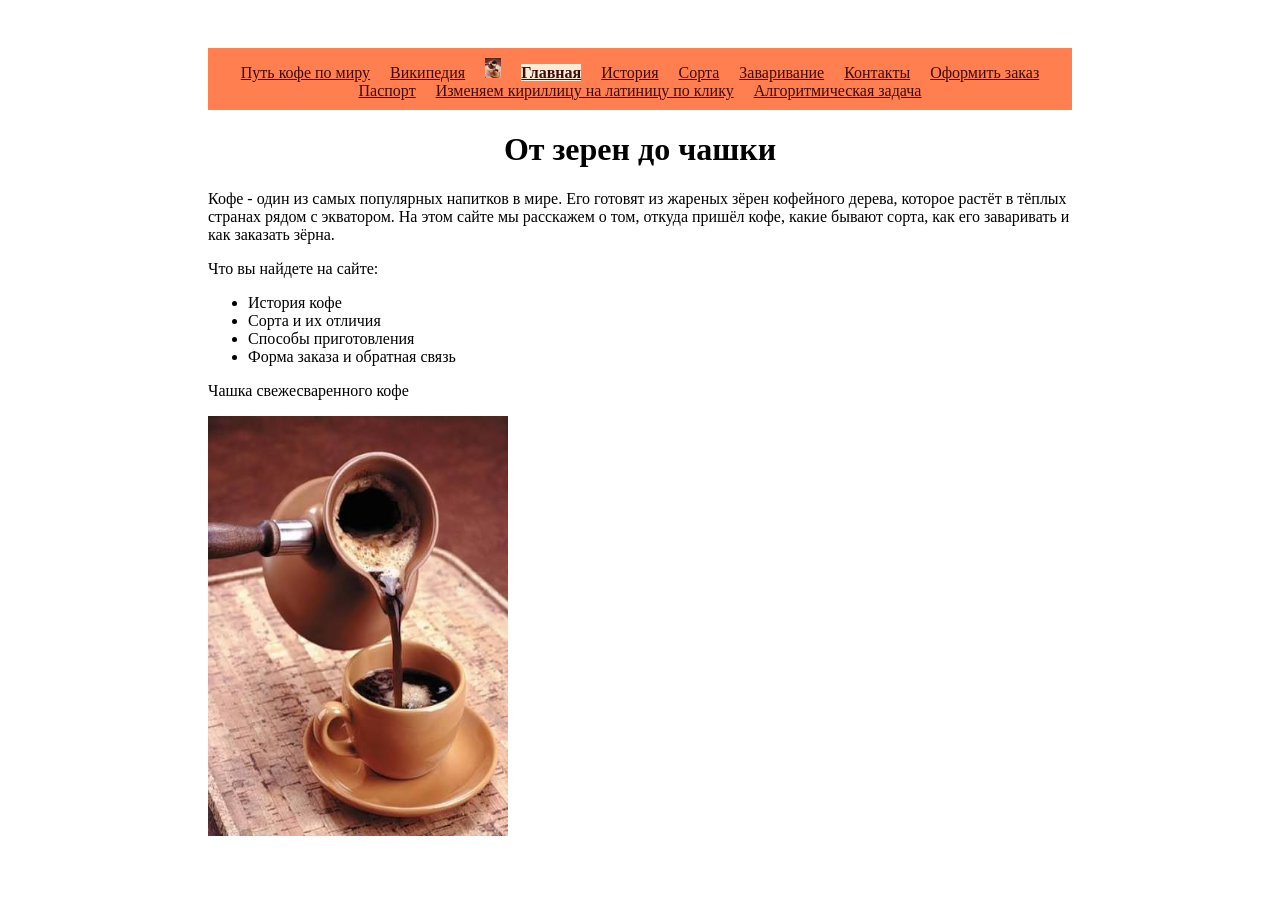
<file: index.html>
<!DOCTYPE html>
<html lang="en">
<head>
    <meta charset="UTF-8">
    <meta name="viewport" content="width=device-width, initial-scale=1.0">
    <link rel="stylesheet" href="style.css">
    <title>О кофе</title>
</head>
<body>
    <nav>
        <a href="history.html#trac">Путь кофе по миру</a>
        <a href="https://ru.wikipedia.org/wiki/Кофе" target="_blank">Википедия</a>
        <a href="index.html"><img src="images/image1.jpeg" height="20" alt="Логотип"></a>
        <a href="index.html" class="active">Главная</a>
        <a href="history.html">История</a>
        <a href="sorts.html">Сорта</a>
        <a href="brewing.html">Заваривание</a>
        <a href="contacts.html">Контакты</a>
        <a href="order.html">Оформить заказ</a>
        <a href="passport.html">Паспорт</a>
        <a href="translit.html">Изменяем кириллицу на латиницу по клику</a>
        <a href="algorithm.html">Алгоритмическая задача</a>
    </nav>
    <h1>От зерен до чашки</h1>
    <p>Кофе - один из самых популярных напитков в мире. Его готовят из жареных зёрен кофейного дерева, которое растёт в тёплых странах рядом с экватором. На этом сайте мы расскажем о том, откуда пришёл кофе, какие бывают сорта, как его заваривать и как заказать зёрна.</p>
    <div>
        <p>Что вы найдете на сайте:</p>
        <ul>
            <li>История кофе</li>
            <li>Сорта и их отличия</li>
            <li>Способы приготовления</li>
            <li>Форма заказа и обратная связь</li>
        </ul>
    </div>
    <div>
        <p>Чашка свежесваренного кофе</p>
        <img src="images/image1.jpeg" width="300" height="420">
    </div>
</body>
</html>
</file>
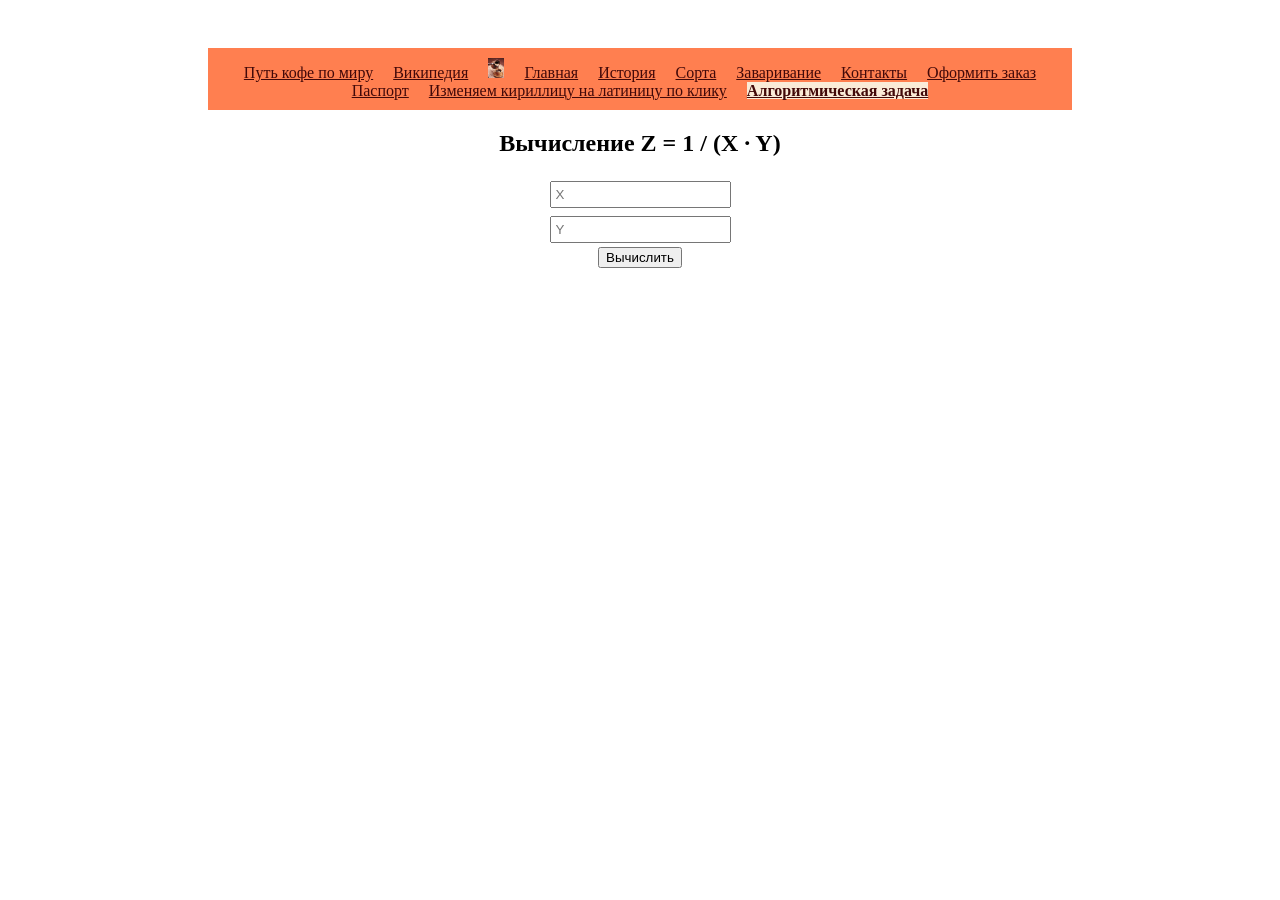
<file: algorithm.html>
<!DOCTYPE html>
<html lang="ru">
<head>
    <meta charset="UTF-8">
    <meta name="viewport" content="width=device-width, initial-scale=1.0">
    <link rel="stylesheet" href="style.css">
    <link rel="stylesheet" href="js-pages.css">
    <title>Алгоритмическая задача</title>
</head>
<body>
    <nav id="top">
        <a href="history.html#trac">Путь кофе по миру</a>
        <a href="https://ru.wikipedia.org/wiki/Кофе" target="_blank">Википедия</a>
        <a href="index.html"><img src="images/image1.jpeg" height="20" alt="Логотип"></a>
        <a href="index.html">Главная</a>
        <a href="history.html">История</a>
        <a href="sorts.html">Сорта</a>
        <a href="brewing.html">Заваривание</a>
        <a href="contacts.html">Контакты</a>
        <a href="order.html">Оформить заказ</a>
        <a href="passport.html">Паспорт</a>
        <a href="translit.html">Изменяем кириллицу на латиницу по клику</a>
        <a href="algorithm.html" class="active">Алгоритмическая задача</a>
    </nav>
    <h2>Вычисление Z = 1 / (X · Y)</h2>
    <div class="box">
        <input type="text" id="x" placeholder="X" inputmode="decimal"><br>
        <input type="text" id="y" placeholder="Y" inputmode="decimal"><br>
        <button id="calc">Вычислить</button>
        <p class="result" id="result"></p>
    </div>
    <script>
        // Читает число из текстового поля. Возвращает NaN, если ввод некорректен.
        function readNumber(input) {
            const text = input.value.trim().replace(",", ".");
            if (text === "") {
                return NaN; // Number("") равно 0, поэтому пустую строку проверяем отдельно
            }
            return Number(text);
        }

        // Чистая функция алгоритма: возвращает {ok, text}
        function computeZ(x, y) {
            if (!Number.isFinite(x) || !Number.isFinite(y)) {
                return { ok: false, text: "Введите в оба поля корректные числа." };
            }
            if (x === 0 || y === 0) {
                return { ok: false, text: "Z не определено: X·Y = 0, на ноль делить нельзя." };
            }
            // (1/X)/Y вместо 1/(X*Y): произведение X*Y может переполниться или обнулиться
            // раньше, чем получится ответ.
            const z = 1 / x / y;
            if (!Number.isFinite(z)) {
                return { ok: false, text: "Результат слишком велик для представления числом." };
            }
            if (z === 0) {
                return { ok: true, text: "Z ≈ 0 (результат слишком мал и округлён до нуля)." };
            }
            return { ok: true, text: "Z = " + z };
        }

        const xInput = document.getElementById("x");
        const yInput = document.getElementById("y");
        const resultEl = document.getElementById("result");

        document.getElementById("calc").addEventListener("click", function () {
            const res = computeZ(readNumber(xInput), readNumber(yInput));
            resultEl.textContent = res.text;
            resultEl.className = res.ok ? "result" : "result error";
        });
    </script>
</body>
</html>
</file>
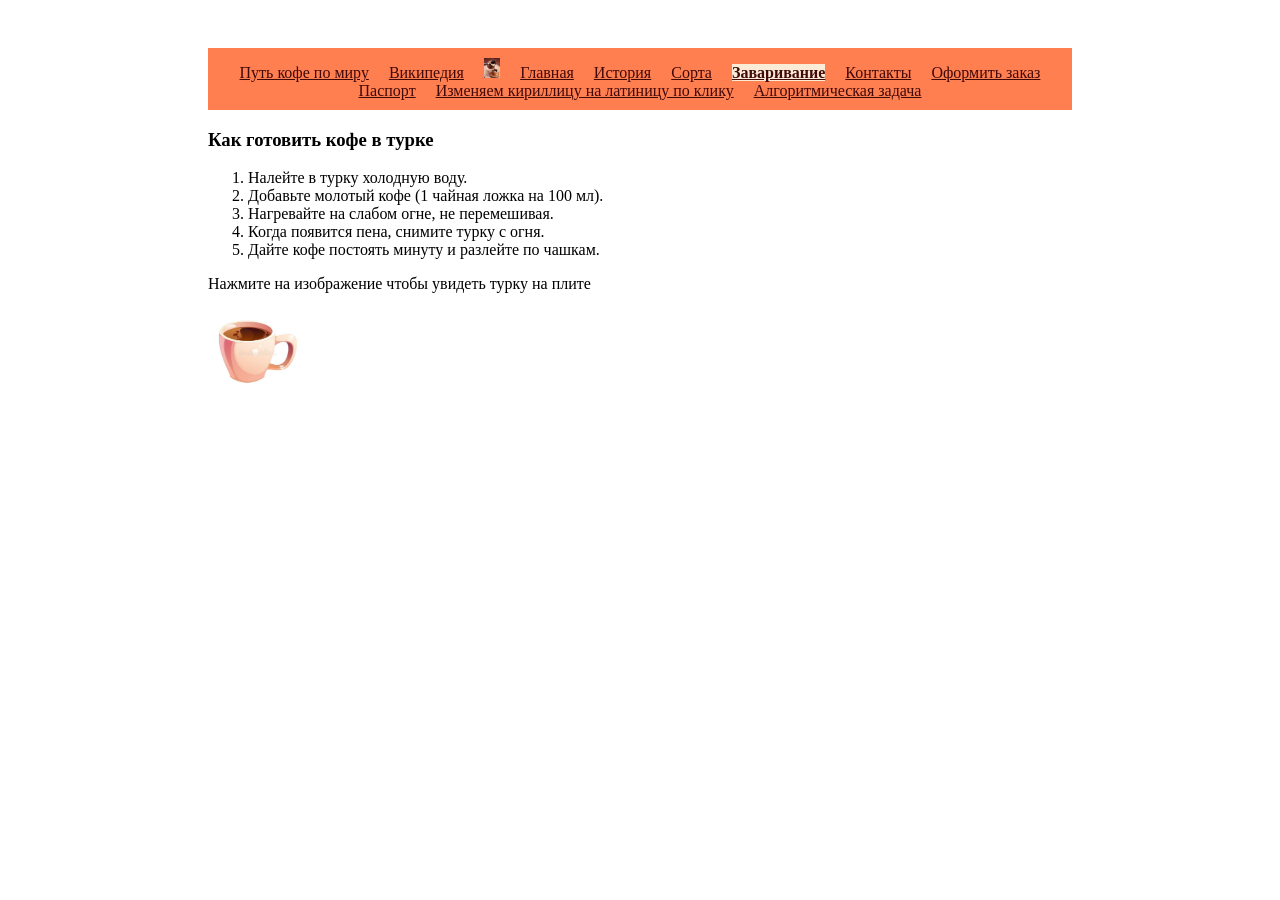
<file: brewing.html>
<!DOCTYPE html>
<html lang="en">
<head>
    <meta charset="UTF-8">
    <meta name="viewport" content="width=device-width, initial-scale=1.0">
    <link rel="stylesheet" href="style.css">
    <title>Как заваривать</title>
</head>
<body>
    <nav id="top">
        <a href="history.html#trac">Путь кофе по миру</a>
        <a href="https://ru.wikipedia.org/wiki/Кофе" target="_blank">Википедия</a>
        <a href="index.html"><img src="images/image1.jpeg" height="20" alt="Логотип"></a>
        <a href="index.html">Главная</a>
        <a href="history.html">История</a>
        <a href="sorts.html">Сорта</a>
        <a href="brewing.html" class="active">Заваривание</a>
        <a href="contacts.html">Контакты</a>
        <a href="order.html">Оформить заказ</a>
        <a href="passport.html">Паспорт</a>
        <a href="translit.html">Изменяем кириллицу на латиницу по клику</a>
        <a href="algorithm.html">Алгоритмическая задача</a>
    </nav>
    <div>
        <h3>Как готовить кофе в турке</h3>
        <ol>
            <li>Налейте в турку холодную воду.</li>
            <li>Добавьте молотый кофе (1 чайная ложка на 100 мл).</li>
            <li>Нагревайте на слабом огне, не перемешивая.</li>
            <li>Когда появится пена, снимите турку с огня.</li>
            <li>Дайте кофе постоять минуту и разлейте по чашкам.</li>
        </ol>
    </div>
    <div>
        <p>Нажмите на изображение чтобы увидеть турку на плите</p>
        <a href="images/imageBig.jpeg" target="_blank">
            <img src="images/imageSmall.jpeg" width="100">
        </a>
    </div>
</body>
</html>
</file>
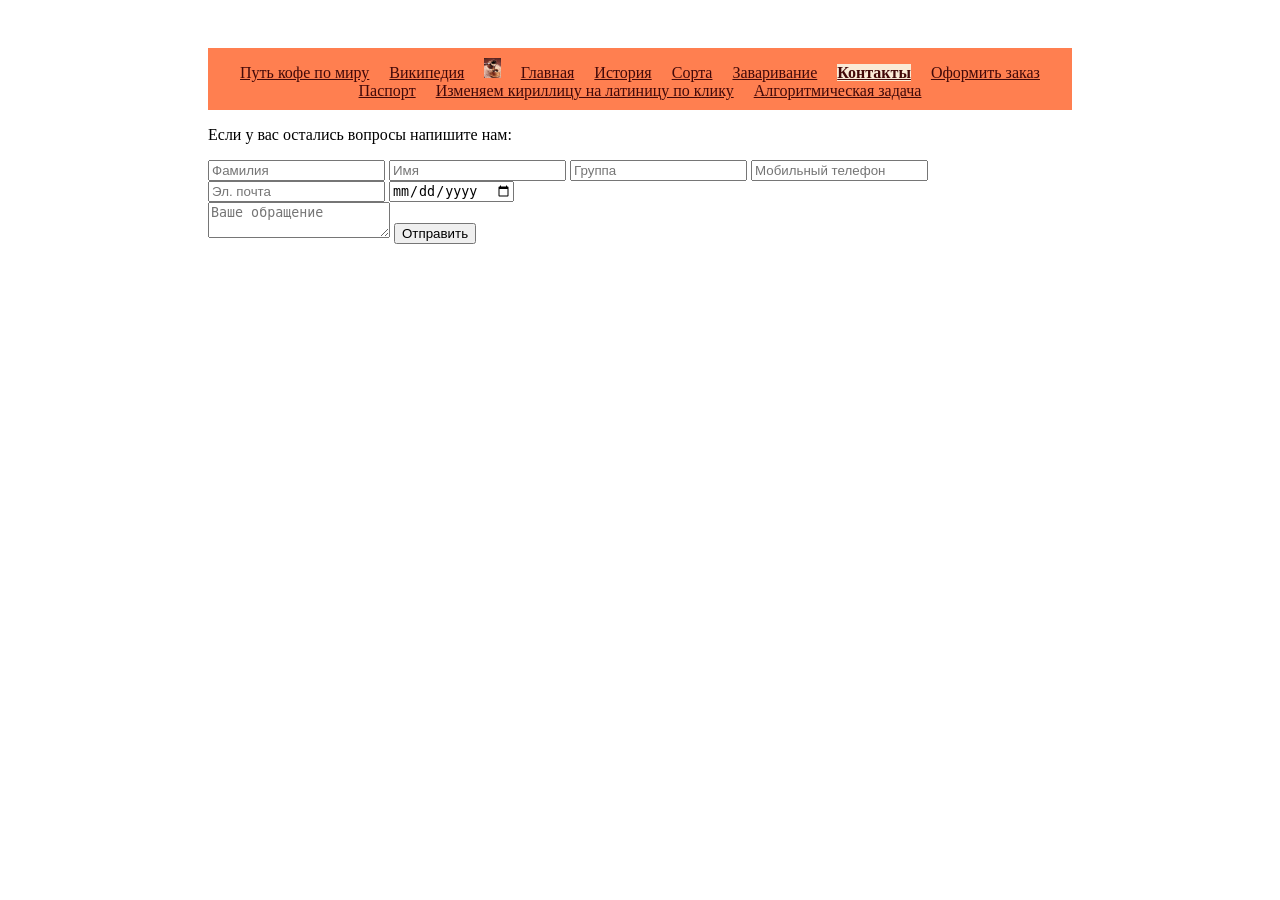
<file: contacts.html>
<!DOCTYPE html>
<html lang="en">
<head>
    <meta charset="UTF-8">
    <meta name="viewport" content="width=device-width, initial-scale=1.0">
    <link rel="stylesheet" href="style.css">
    <title>Контакты</title>
</head>
<body>
    <nav id="top">
        <a href="history.html#trac">Путь кофе по миру</a>
        <a href="https://ru.wikipedia.org/wiki/Кофе" target="_blank">Википедия</a>
        <a href="index.html"><img src="images/image1.jpeg" height="20" alt="Логотип"></a>
        <a href="index.html">Главная</a>
        <a href="history.html">История</a>
        <a href="sorts.html">Сорта</a>
        <a href="brewing.html">Заваривание</a>
        <a href="contacts.html" class="active">Контакты</a>
        <a href="order.html">Оформить заказ</a>
        <a href="passport.html">Паспорт</a>
        <a href="translit.html">Изменяем кириллицу на латиницу по клику</a>
        <a href="algorithm.html">Алгоритмическая задача</a>
    </nav>
    <div>
        <p>Если у вас остались вопросы напишите нам:</p>
        <form action="https://www.bing.com/search" method="get" target="_blank">
            <input type="text" name="surname" placeholder="Фамилия" required>
            <input type="text" name="first_name" placeholder="Имя" required>
            <input type="text" name="group" placeholder="Группа" required>
            <input type="tel" name="phone" placeholder="Мобильный телефон" required>
            <input type="email" name="email" placeholder="Эл. почта" required>
            <input type="date" name="send_date" required>
            <br>
            <textarea name="message" placeholder="Ваше обращение"></textarea>
            <button type="submit">Отправить</button>
        </form>
    </div>
</body>
</html>
</file>
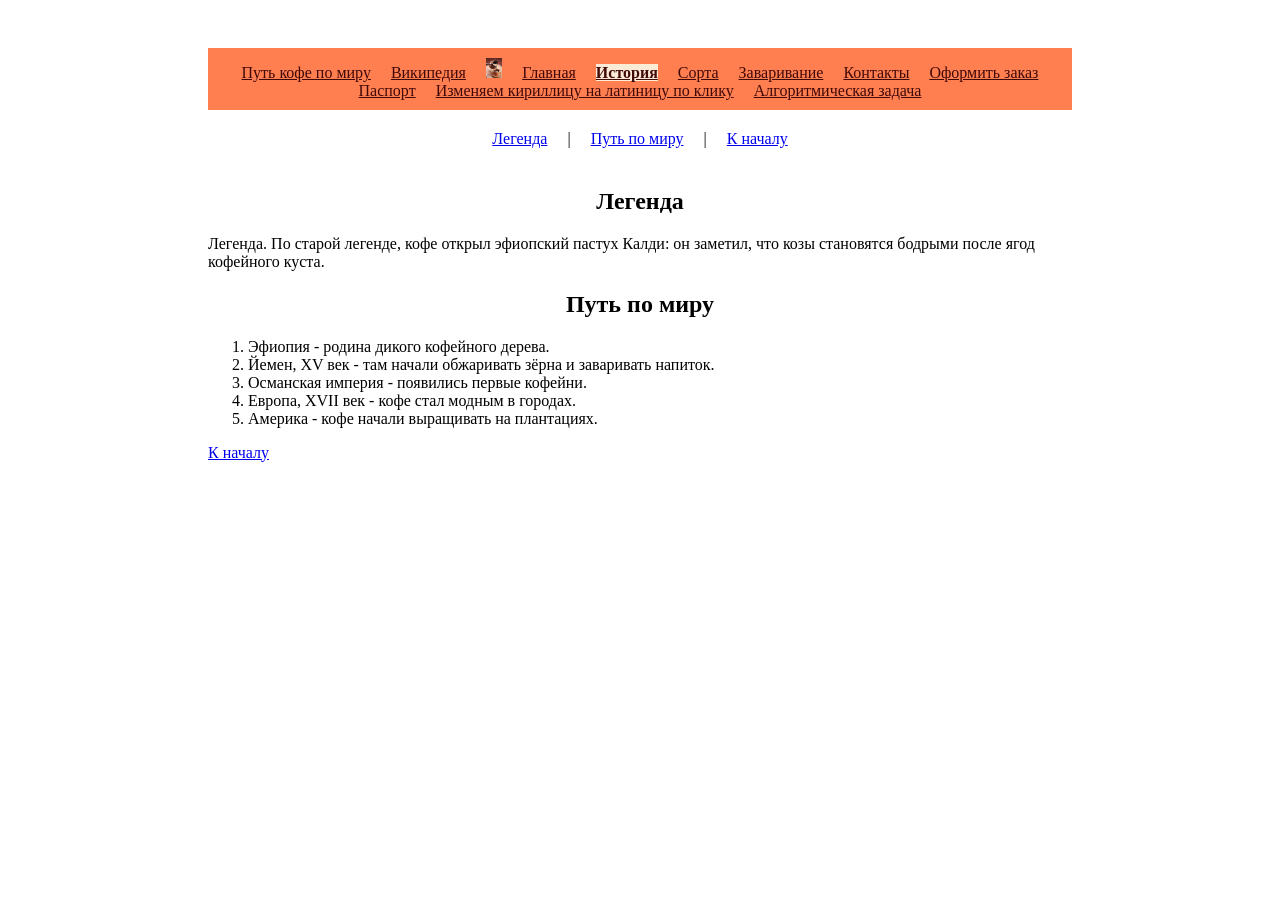
<file: history.html>
<!DOCTYPE html>
<html lang="en">
<head>
    <meta charset="UTF-8">
    <meta name="viewport" content="width=device-width, initial-scale=1.0">
    <link rel="stylesheet" href="style.css">
    <title>История кофе</title>
</head>
<body>
    <nav id="top">
        <a href="history.html#trac">Путь кофе по миру</a>
        <a href="https://ru.wikipedia.org/wiki/Кофе" target="_blank">Википедия</a>
        <a href="index.html"><img src="images/image1.jpeg" height="20" alt="Логотип"></a>
        <a href="index.html">Главная</a>
        <a href="history.html" class="active">История</a>
        <a href="sorts.html">Сорта</a>
        <a href="brewing.html">Заваривание</a>
        <a href="contacts.html">Контакты</a>
        <a href="order.html">Оформить заказ</a>
        <a href="passport.html">Паспорт</a>
        <a href="translit.html">Изменяем кириллицу на латиницу по клику</a>
        <a href="algorithm.html">Алгоритмическая задача</a>
    </nav>
    <div class="header">
        <a href="#legend" class="link">Легенда</a>|<a href="#trac" class="link">Путь по миру</a>|<a href="#top" class="link">К началу</a>
    </div>
    <h2 id="legend">Легенда</h2>
    <p>Легенда. По старой легенде, кофе открыл эфиопский пастух Калди: он заметил, что козы становятся бодрыми после ягод кофейного куста.</p>
    <h2 id="trac">Путь по миру</h2>
    <ol>
        <li>Эфиопия - родина дикого кофейного дерева.</li>
        <li>Йемен, XV век - там начали обжаривать зёрна и заваривать напиток.</li>
        <li>Османская империя - появились первые кофейни.</li>
        <li>Европа, XVII век - кофе стал модным в городах.</li>
        <li>Америка - кофе начали выращивать на плантациях.</li>
    </ol>
    <a href="#top">К началу</a>
</body>
</html>
</file>
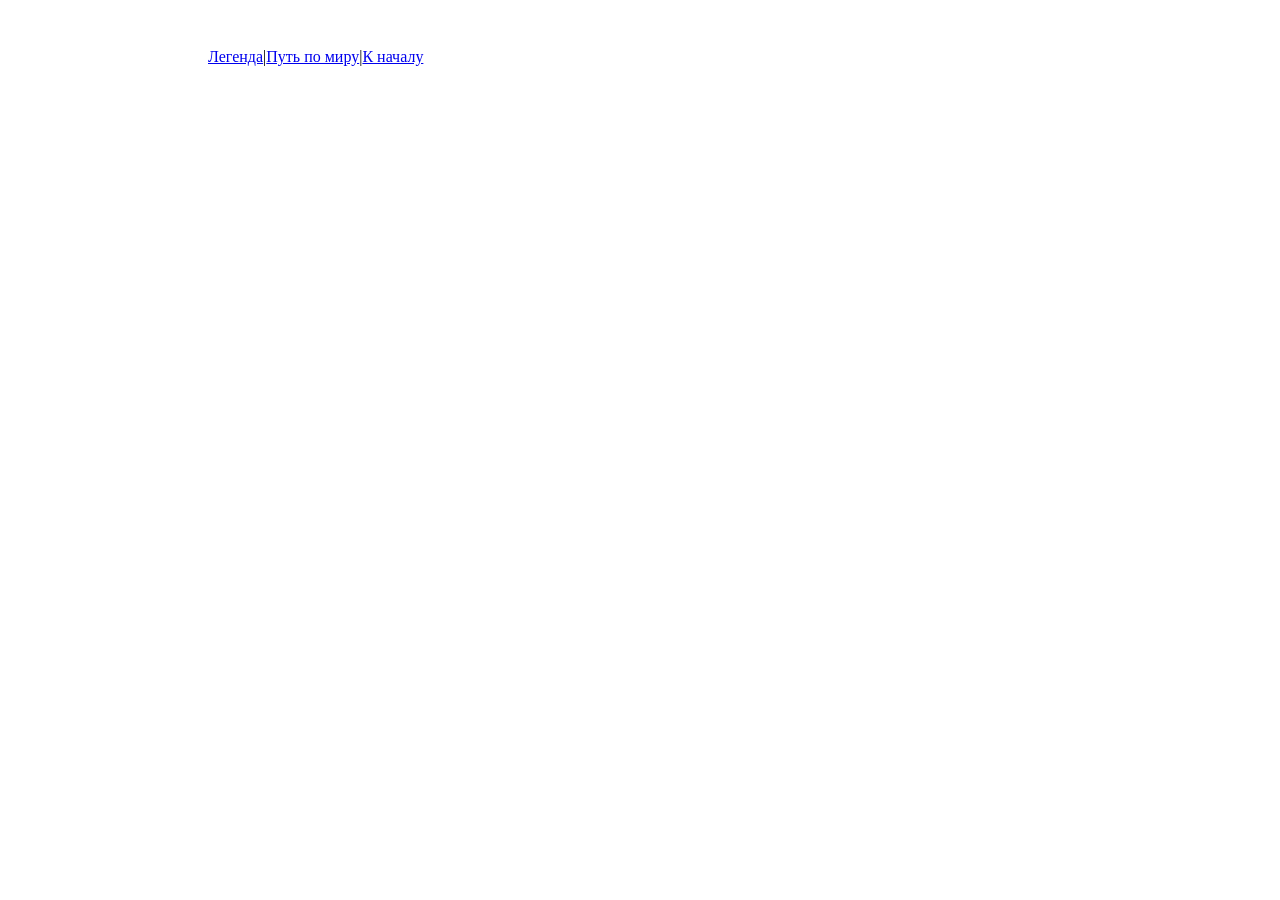
<file: hystory.html>
<!DOCTYPE html>
<html lang="en">
<head>
    <meta charset="UTF-8">
    <meta name="viewport" content="width=device-width, initial-scale=1.0">
    <link rel="stylesheet" href="style.css">
    <title>История кофе</title>
</head>
<body>
    <div>
        <a href="#legend">Легенда</a>|<a href="#trac">Путь по миру</a>|<a href="#start">К началу</a>
    </div>
</body>
</html>
</file>
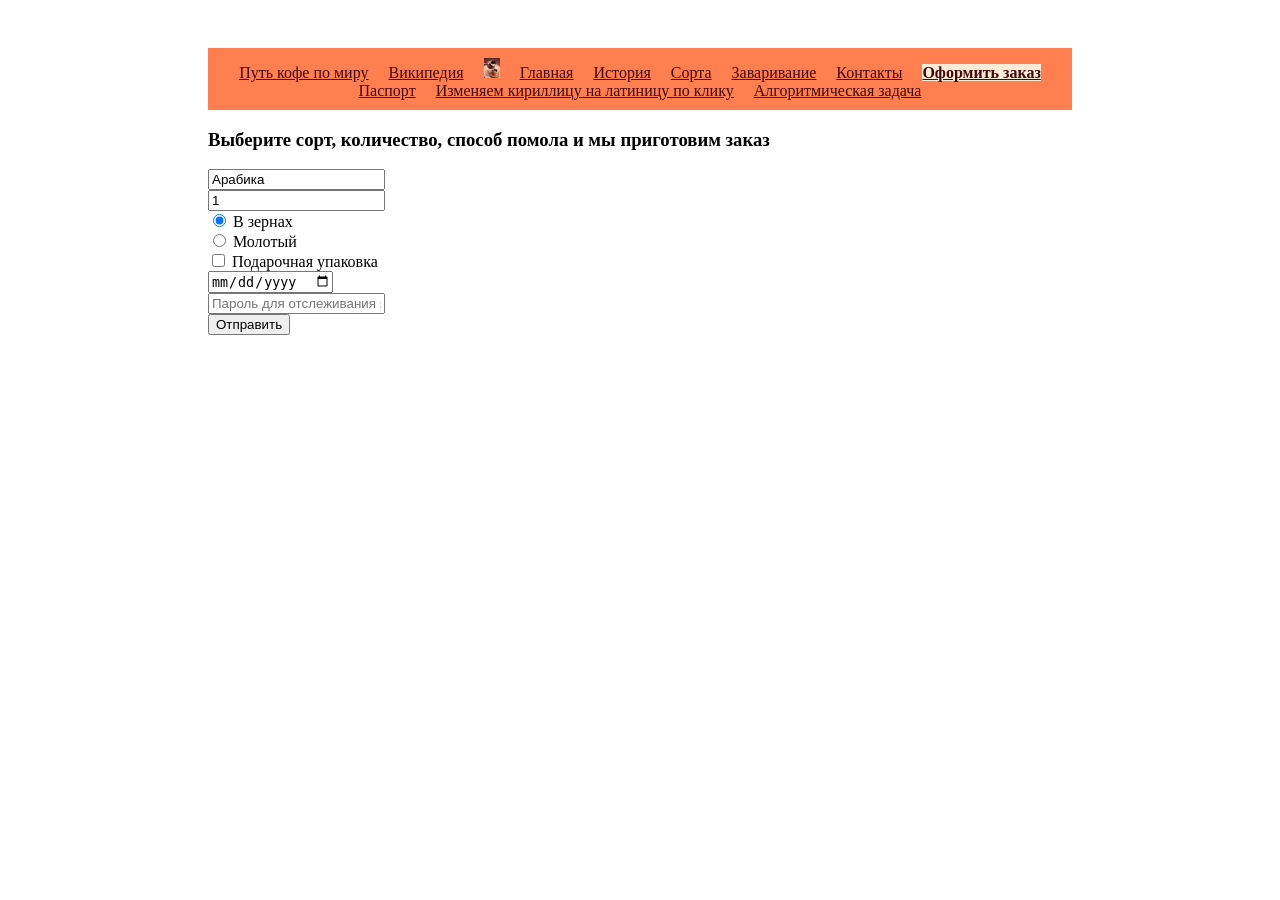
<file: order.html>
<!DOCTYPE html>
<html lang="en">
<head>
    <meta charset="UTF-8">
    <meta name="viewport" content="width=device-width, initial-scale=1.0">
    <link rel="stylesheet" href="style.css">
    <title>Заказ зерен</title>
</head>
<body>
    <nav id="top">
        <a href="history.html#trac">Путь кофе по миру</a>
        <a href="https://ru.wikipedia.org/wiki/Кофе" target="_blank">Википедия</a>
        <a href="index.html"><img src="images/image1.jpeg" height="20" alt="Логотип"></a>
        <a href="index.html">Главная</a>
        <a href="history.html">История</a>
        <a href="sorts.html">Сорта</a>
        <a href="brewing.html">Заваривание</a>
        <a href="contacts.html">Контакты</a>
        <a href="order.html" class="active">Оформить заказ</a>
        <a href="passport.html">Паспорт</a>
        <a href="translit.html">Изменяем кириллицу на латиницу по клику</a>
        <a href="algorithm.html">Алгоритмическая задача</a>
    </nav>
    <h3>Выберите сорт, количество, способ помола и мы приготовим заказ</h3>
    <form action="https://www.bing.com/search" method="get" target="_blank">
        <input type="hidden" name="shop" value="coffee-site">
        <input type="text" name="coffee_type" value="Арабика" placeholder="Сорт кофе"><br>
        <input type="number" name="quantity" value="1" min="1" placeholder="Количество пачек"><br>
        <input type="radio" name="grind" value="beans" checked> В зернах<br>
        <input type="radio" name="grind" value="ground"> Молотый<br>
        <input type="checkbox" name="gift_pack" value="yes"> Подарочная упаковка<br>
        <input type="date" name="delivery_date"><br>
        <input type="password" name="order_password" placeholder="Пароль для отслеживания заказа"><br>
        <button type="submit">Отправить</button>
    </form>
</body>
</html>
</file>
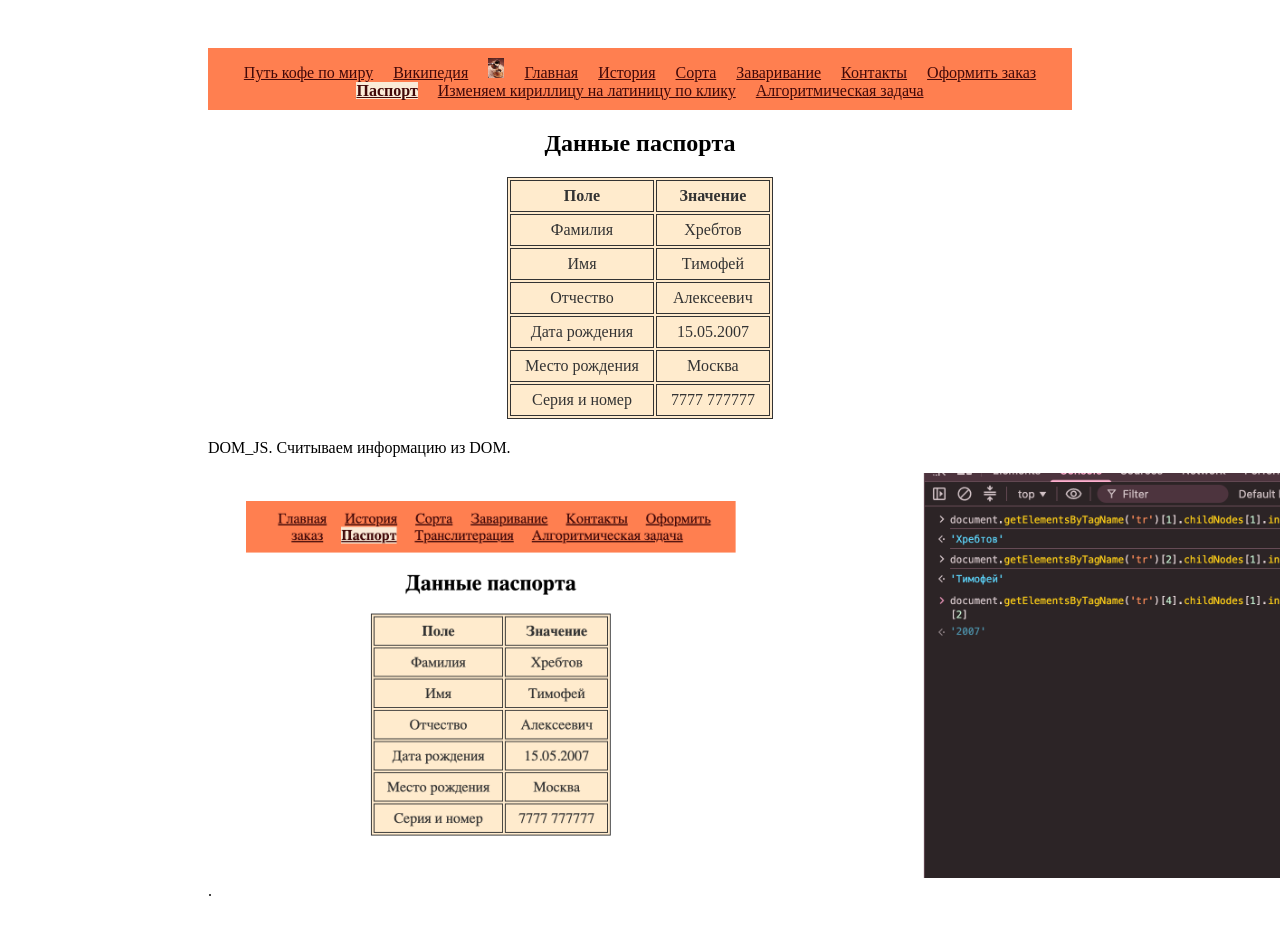
<file: passport.html>
<!DOCTYPE html>
<html lang="ru">
<head>
    <meta charset="UTF-8">
    <meta name="viewport" content="width=device-width, initial-scale=1.0">
    <link rel="stylesheet" href="style.css">
    <link rel="stylesheet" href="js-pages.css">
    <title>DOM_JS. Считываем информацию из DOM</title>
</head>
<body>
    <nav id="top">
        <a href="history.html#trac">Путь кофе по миру</a>
        <a href="https://ru.wikipedia.org/wiki/Кофе" target="_blank">Википедия</a>
        <a href="index.html"><img src="images/image1.jpeg" height="20" alt="Логотип"></a>
        <a href="index.html">Главная</a>
        <a href="history.html">История</a>
        <a href="sorts.html">Сорта</a>
        <a href="brewing.html">Заваривание</a>
        <a href="contacts.html">Контакты</a>
        <a href="order.html">Оформить заказ</a>
        <a href="passport.html" class="active">Паспорт</a>
        <a href="translit.html">Изменяем кириллицу на латиницу по клику</a>
        <a href="algorithm.html">Алгоритмическая задача</a>
    </nav>
    <h2>Данные паспорта</h2>
    <table id="passport">
        <tr><th>Поле</th><th>Значение</th></tr>
        <tr><td>Фамилия</td><td data-field="Фамилия">Хребтов</td></tr>
        <tr><td>Имя</td><td data-field="Имя">Тимофей</td></tr>
        <tr><td>Отчество</td><td data-field="Отчество">Алексеевич</td></tr>
        <tr><td>Дата рождения</td><td data-field="Дата рождения">15.05.2007</td></tr>
        <tr><td>Место рождения</td><td data-field="Место рождения">Москва</td></tr>
        <tr><td>Серия и номер</td><td data-field="Серия и номер">7777 777777</td></tr>
    </table>
    <p>DOM_JS. Считываем информацию из DOM.</p>
    <img src="images/DOM_JS. Считываем информацию из DOM.png" alt="Получение данных из DOM в консоли" width="1200">.
</body>
</html>
</file>
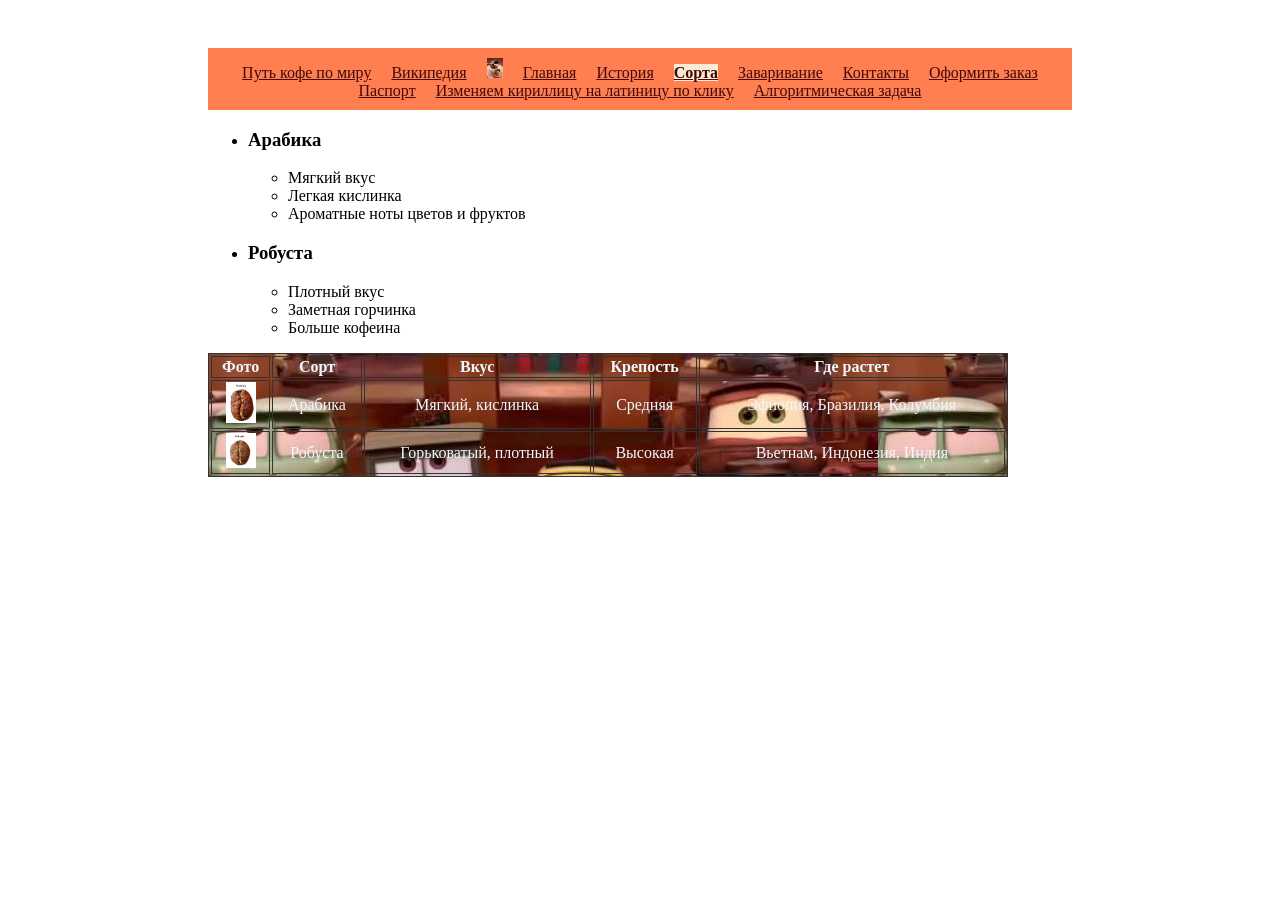
<file: sorts.html>
<!DOCTYPE html>
<html lang="en">
<head>
    <meta charset="UTF-8">
    <meta name="viewport" content="width=device-width, initial-scale=1.0">
    <link rel="stylesheet" href="style.css">
    <title>Сорта кофе</title>
</head>
<body>
    <nav id="top">
        <a href="history.html#trac">Путь кофе по миру</a>
        <a href="https://ru.wikipedia.org/wiki/Кофе" target="_blank">Википедия</a>
        <a href="index.html"><img src="images/image1.jpeg" height="20" alt="Логотип"></a>
        <a href="index.html">Главная</a>
        <a href="history.html">История</a>
        <a href="sorts.html" class="active">Сорта</a>
        <a href="brewing.html">Заваривание</a>
        <a href="contacts.html">Контакты</a>
        <a href="order.html">Оформить заказ</a>
        <a href="passport.html">Паспорт</a>
        <a href="translit.html">Изменяем кириллицу на латиницу по клику</a>
        <a href="algorithm.html">Алгоритмическая задача</a>
    </nav>
    <ul>
        <li>
            <h3>Арабика</h3>
            <ul>
                <li>Мягкий вкус</li>
                <li>Легкая кислинка</li>
                <li>Ароматные ноты цветов и фруктов</li>
            </ul>
        </li>
        <li>
            <h3>Робуста</h3>
            <ul>
                <li>Плотный вкус</li>
                <li>Заметная горчинка</li>
                <li>Больше кофеина</li>
            </ul>
        </li>
    </ul>
    <table background="images/imageCars.jpeg" width="800px">
        <tr>
            <th>Фото</th>
            <th>Сорт</th>
            <th>Вкус</th>
            <th>Крепость</th>
            <th>Где растет</th>
        </tr>
        <tr>
            <td><img src="images/image2.png" width="30"></td>
            <td>Арабика</td>
            <td>Мягкий, кислинка</td>
            <td>Средняя</td>
            <td>Эфиопия, Бразилия, Колумбия</td>
        </tr>
        <tr>
            <td><img src="images/image3.png" width="30"></td>
            <td>Робуста</td>
            <td>Горьковатый, плотный</td>
            <td>Высокая</td>
            <td>Вьетнам, Индонезия, Индия</td>
        </tr>
    </table>
</body>
</html>
</file>
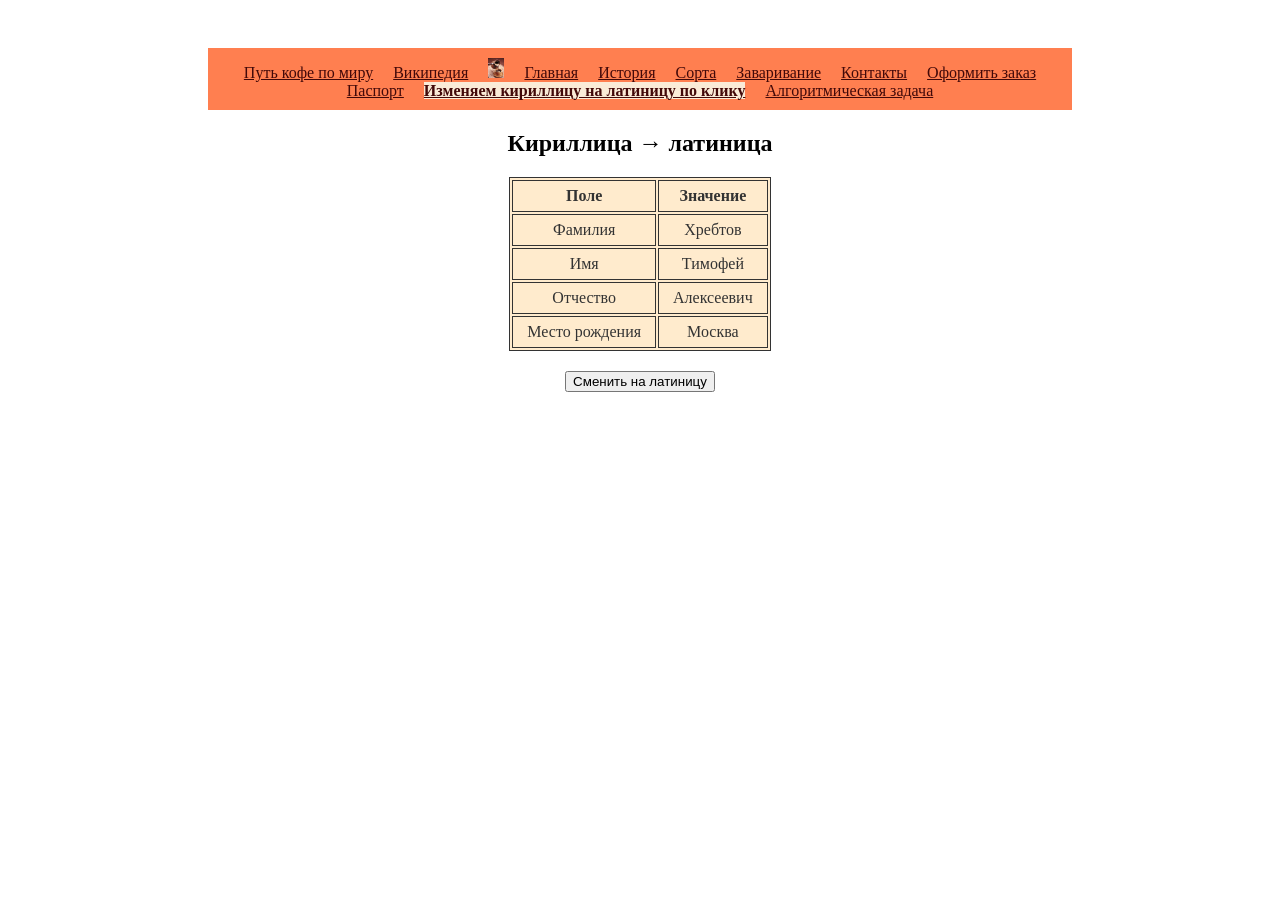
<file: translit.html>
<!DOCTYPE html>
<html lang="ru">
<head>
    <meta charset="UTF-8">
    <meta name="viewport" content="width=device-width, initial-scale=1.0">
    <link rel="stylesheet" href="style.css">
    <link rel="stylesheet" href="js-pages.css">
    <title>Изменяем кириллицу на латиницу по клику</title>
</head>
<body>
    <nav id="top">
        <a href="history.html#trac">Путь кофе по миру</a>
        <a href="https://ru.wikipedia.org/wiki/Кофе" target="_blank">Википедия</a>
        <a href="index.html"><img src="images/image1.jpeg" height="20" alt="Логотип"></a>
        <a href="index.html">Главная</a>
        <a href="history.html">История</a>
        <a href="sorts.html">Сорта</a>
        <a href="brewing.html">Заваривание</a>
        <a href="contacts.html">Контакты</a>
        <a href="order.html">Оформить заказ</a>
        <a href="passport.html">Паспорт</a>
        <a href="translit.html" class="active">Изменяем кириллицу на латиницу по клику</a>
        <a href="algorithm.html">Алгоритмическая задача</a>
    </nav>
    <h2>Кириллица → латиница</h2>
    <table id="passport">
        <tr><th>Поле</th><th>Значение</th></tr>
        <tr><td>Фамилия</td><td class="tr">Хребтов</td></tr>
        <tr><td>Имя</td><td class="tr">Тимофей</td></tr>
        <tr><td>Отчество</td><td class="tr">Алексеевич</td></tr>
        <tr><td>Место рождения</td><td class="tr">Москва</td></tr>
    </table>
    <div class="box">
        <button id="toggle">Сменить на латиницу</button>
    </div>
    <script>

        const MAP = {
            "а": "a", "б": "b", "в": "v", "г": "g", "д": "d", "е": "e", "ё": "e",
            "ж": "zh", "з": "z", "и": "i", "й": "i", "к": "k", "л": "l", "м": "m",
            "н": "n", "о": "o", "п": "p", "р": "r", "с": "s", "т": "t", "у": "u",
            "ф": "f", "х": "kh", "ц": "ts", "ч": "ch", "ш": "sh", "щ": "shch",
            "ъ": "ie", "ы": "y", "ь": "", "э": "e", "ю": "iu", "я": "ia"
        };

        function transliterate(text) {
            let result = "";
            for (const ch of text) {
                const lower = ch.toLowerCase();
                if (!(lower in MAP)) {
                    result += ch; // цифры, пробелы, знаки и латиница остаются как есть
                    continue;
                }
                const latin = MAP[lower];
                // Если буква была заглавной, заглавной делаем первую латинскую букву
                const isUpper = ch !== lower;
                result += isUpper ? latin.charAt(0).toUpperCase() + latin.slice(1) : latin;
            }
            return result;
        }

        const cells = document.querySelectorAll(".tr");
        const button = document.getElementById("toggle");
        let isLatin = false;

        // Запоминаем оригинал, чтобы можно было вернуть кириллицу
        cells.forEach(function (cell) {
            cell.dataset.original = cell.textContent;
        });

        button.addEventListener("click", function () {
            isLatin = !isLatin;
            cells.forEach(function (cell) {
                cell.textContent = isLatin ? transliterate(cell.dataset.original) : cell.dataset.original;
            });
            button.textContent = isLatin ? "Вернуть кириллицу" : "Сменить на латиницу";
        });
    </script>
</body>
</html>
</file>
<file: style.css>
body {
    padding: 40px 200px
}

h1 {
    text-align: center;
}

h2 {
    text-align: center;
}

nav {
    width: fit-content;
    text-align: center;
    margin: 0 auto;
    padding: 10px 20px;
    background-color: coral;
}

nav a {
    margin: 2px 8px;
    color: rgb(66, 9, 9);
}

nav a.active {
    background-color: antiquewhite;
    font-weight: bold;
}

table, th, td {
    border: 1px solid #333;
    color: aliceblue;
}

td {
    text-align: center;
}

table {
    background-color: blanchedalmond;
}

.header {
    width: 500px;
    margin: 0 auto;
    padding: 20px;
    box-sizing: border-box;
    text-align: center;
}

.link {
    padding: 20px
}
</file>
<file: js-pages.css>
.box {
    width: fit-content;
    margin: 20px auto;
    text-align: center;
}

.box input {
    margin: 4px;
    padding: 4px;
}

.result {
    margin-top: 16px;
    font-weight: bold;
}

.error {
    color: darkred;
}

#passport {
    margin: 20px auto;
}

#passport th, #passport td {
    padding: 6px 14px;
    color: #333;
}
</file>
